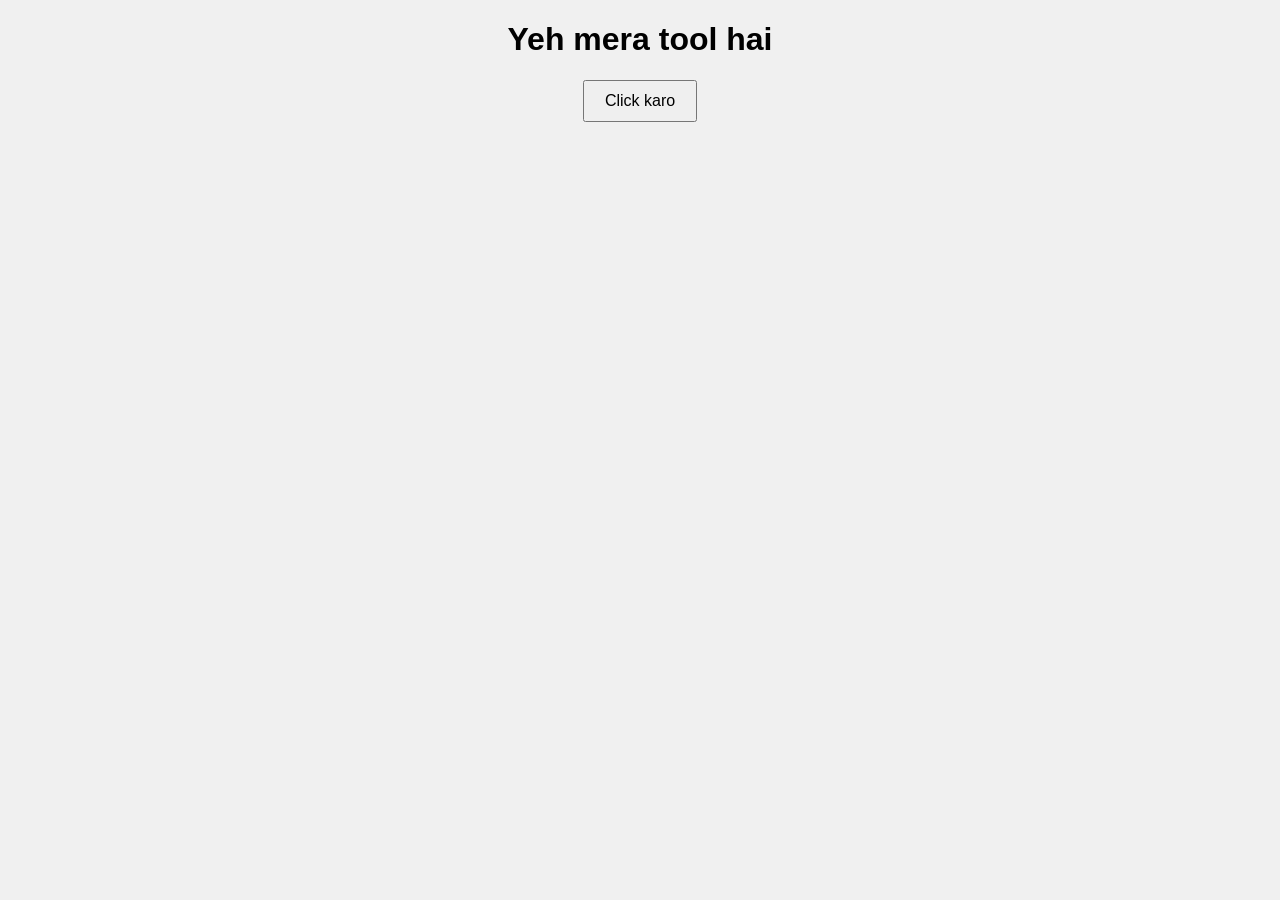
<file: jpeg to png/index.html>
<!DOCTYPE html>
<html>
<head>
  <title>Mera Tool</title>
  <link rel="stylesheet" href="style.css">
</head>
<body>
  <h1>Yeh mera tool hai</h1>
  <button onclick="myFunction()">Click karo</button>

  <script src="script.js"></script>
</body>
</html>
</file>
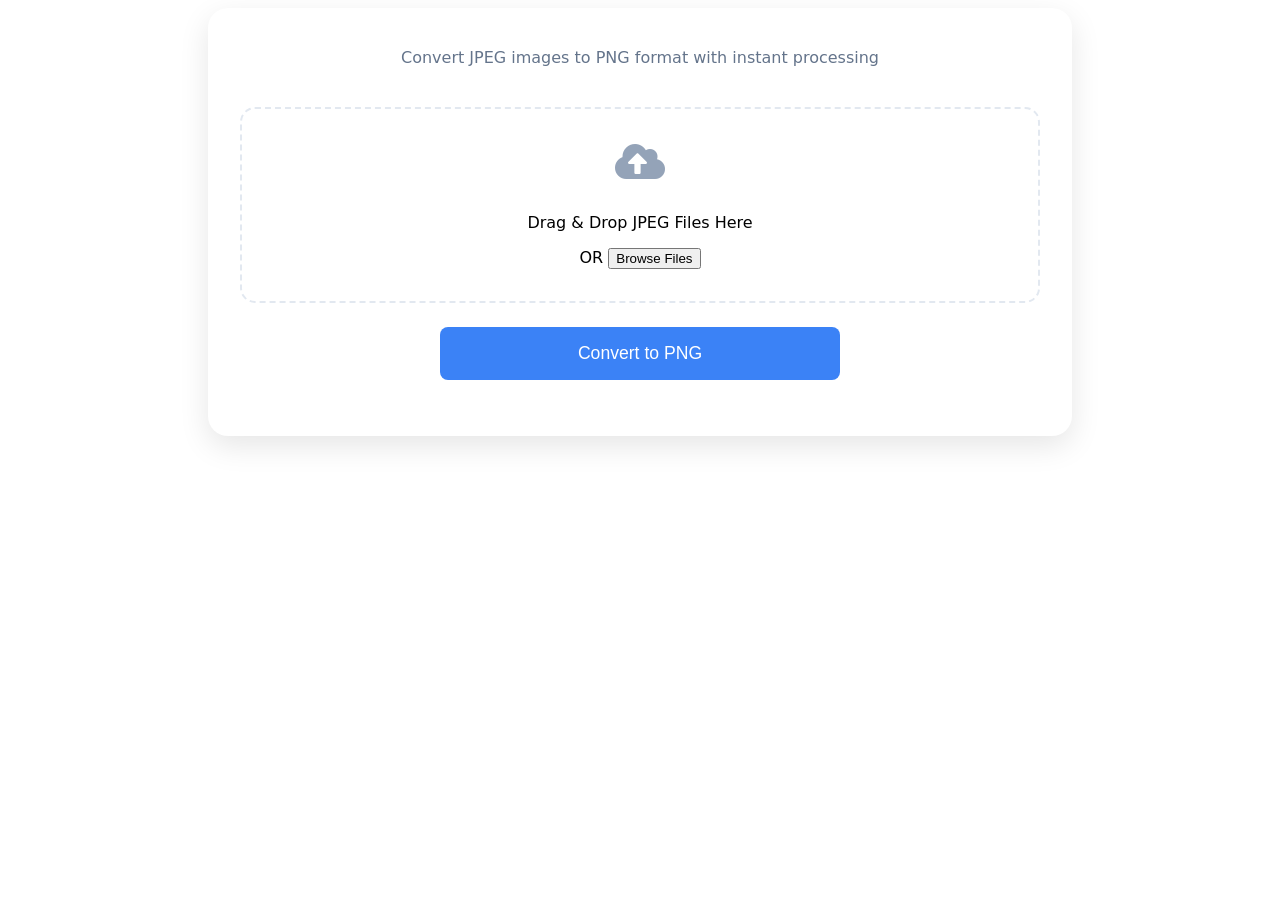
<file: jpeg-to-png/index.html>
<!DOCTYPE html>
<html>
<head>
    <style>
        .converter-container {
            max-width: 800px;
            margin: 0 auto;
            padding: 2rem;
            background: #ffffff;
            border-radius: 20px;
            box-shadow: 0 10px 30px rgba(0,0,0,0.1);
            font-family: 'Inter', system-ui, -apple-system, sans-serif;
        }

        .converter-header {
            text-align: center;
            margin-bottom: 2.5rem;
        }

        .subtitle {
            text-align: center;
            font-size: 1rem;
            color: #64748b;
            margin-top: 0.5rem;
        }

        .drop-zone {
            border: 2px dashed #e2e8f0;
            border-radius: 15px;
            padding: 2rem;
            text-align: center;
            transition: all 0.3s cubic-bezier(0.4, 0, 0.2, 1);
            position: relative;
            overflow: hidden;
        }

        .drop-zone.active {
            border-color: #3b82f6;
            background-color: #f8fafc;
        }

        .drop-content {
            transition: opacity 0.3s ease;
        }

        .drop-zone.active .drop-content {
            opacity: 0.4;
        }

        .image-preview {
            position: absolute;
            top: 50%;
            left: 50%;
            transform: translate(-50%, -50%);
            max-width: 90%;
            max-height: 200px;
            display: none;
        }

        .image-preview img {
            max-height: 180px;
            border-radius: 8px;
            box-shadow: 0 4px 6px -1px rgba(0, 0, 0, 0.1);
        }

        .fa-cloud-upload-alt {
            font-size: 2.5rem;
            color: #94a3b8;
            margin-bottom: 1rem;
        }

        .process-indicator {
            margin: 1.5rem 0;
            display: none;
        }

        .progress-bar {
            height: 12px;
            background: #e2e8f0;
            border-radius: 6px;
            overflow: hidden;
            width: 100%;
            max-width: 400px;
            margin: 0 auto;
        }

        .progress-fill {
            height: 100%;
            background: #3b82f6;
            width: 0;
            transition: width 0.3s ease;
        }

        .progress-text {
            display: block;
            text-align: center;
            color: #64748b;
            margin-top: 0.5rem;
            font-size: 0.9rem;
        }

        .button-container {
            width: 100%;
            margin: 1.5rem 0;
            text-align: center;
        }

        .convert-btn {
            width: 100%;
            max-width: 400px;
            margin: 0 auto;
            display: block;
            padding: 1rem;
            font-size: 1.1rem;
            background: #3b82f6;
            color: white;
            border: none;
            border-radius: 8px;
            cursor: pointer;
            transition: background 0.3s ease;
        }

        .convert-btn:hover {
            background: #2563eb;
        }

        .result-section {
            margin-top: 1.5rem;
            display: none;
        }

        .download-area {
            width: 100%;
            text-align: center;
            padding: 1.5rem 0;
        }

        #Download-Button {
            width: 100%;
            max-width: 400px;
            margin: 0 auto;
            justify-content: center;
            display: inline-flex;
            align-items: center;
            gap: 0.5rem;
            padding: 0.8rem 1.5rem;
            background: #3b82f6;
            color: white;
            border-radius: 8px;
            text-decoration: none;
            transition: all 0.3s ease;
        }

        #Download-Button:hover {
            background: #2563eb;
            transform: translateY(-2px);
        }

        @media (max-width: 640px) {
            .converter-container {
                border-radius: 0;
                padding: 1.5rem;
            }
            
            .drop-zone {
                padding: 1.5rem;
            }
            
            #Download-Button {
                max-width: 100%;
            }
        }
    </style>
</head>
<body>
    <div class="converter-container">
        <div class="converter-header">
            <p class="subtitle">Convert JPEG images to PNG format with instant processing</p>
        </div>
        
        <div class="converter-body">
            <div class="drop-zone" id="dropZone">
                <div class="drop-content">
                    <i class="fas fa-cloud-upload-alt"></i>
                    <p>Drag & Drop JPEG Files Here</p>
                    <span class="or-text">OR</span>
                    <button class="browse-btn" onclick="document.getElementById('fileInput').click()">Browse Files</button>
                    <input type="file" id="fileInput" accept="image/jpeg" hidden>
                </div>
                <div class="image-preview" id="imagePreview"></div>
            </div>
            
            <div class="process-indicator" id="processIndicator">
                <div class="progress-bar">
                    <div class="progress-fill" id="progressFill"></div>
                </div>
                <span class="progress-text" id="progressText">0%</span>
            </div>
            
            <div class="button-container">
                <button class="convert-btn" id="convertBtn">Convert to PNG</button>
            </div>
            
            <div class="result-section" id="resultSection">
                <div class="download-area" id="downloadArea">
                    <!-- Added Download Button with ID here -->
                    <a id="Download-Button" class="download-link" style="display: none;">
                        <i class="fas fa-download"></i>
                        <span id="download-text">Download PNG</span>
                    </a>
                </div>
            </div>
        </div>
    </div>

    <script>
        const dropZone = document.getElementById('dropZone');
        const fileInput = document.getElementById('fileInput');
        const convertBtn = document.getElementById('convertBtn');
        const resultSection = document.getElementById('resultSection');
        const downloadArea = document.getElementById('downloadArea');
        const imagePreview = document.getElementById('imagePreview');
        const processIndicator = document.getElementById('processIndicator');
        const progressFill = document.getElementById('progressFill');
        const progressText = document.getElementById('progressText');
        let selectedFile = null;

        // Drag & drop handlers
        ['dragover', 'dragenter'].forEach(event => {
            dropZone.addEventListener(event, (e) => {
                e.preventDefault();
                dropZone.classList.add('active');
            });
        });

        ['dragleave', 'dragend', 'drop'].forEach(event => {
            dropZone.addEventListener(event, (e) => {
                e.preventDefault();
                dropZone.classList.remove('active');
            });
        });

        dropZone.addEventListener('drop', (e) => {
            e.preventDefault();
            const file = e.dataTransfer.files[0];
            handleFile(file);
        });

        fileInput.addEventListener('change', (e) => {
            handleFile(e.target.files[0]);
        });

        function handleFile(file) {
            if (file && file.type === 'image/jpeg') {
                selectedFile = file;
                showImagePreview(file);
                convertBtn.style.display = 'block';
            } else {
                alert('Please select a valid JPEG file');
            }
        }

        function showImagePreview(file) {
            const reader = new FileReader();
            reader.onload = (e) => {
                imagePreview.innerHTML = `<img src="${e.target.result}" alt="Preview">`;
                imagePreview.style.display = 'block';
            };
            reader.readAsDataURL(file);
        }

        function simulateProgress() {
            let progress = 0;
            processIndicator.style.display = 'block';
            
            const interval = setInterval(() => {
                progress += 2;
                progressFill.style.width = `${progress}%`;
                progressText.textContent = `${progress}%`;
                
                if (progress >= 100) {
                    clearInterval(interval);
                    processIndicator.style.display = 'none';
                    startConversion();
                }
            }, 50);
        }

        function startConversion() {
            const reader = new FileReader();
            reader.onload = (e) => {
                const img = new Image();
                img.onload = () => {
                    const canvas = document.createElement('canvas');
                    canvas.width = img.width;
                    canvas.height = img.height;
                    const ctx = canvas.getContext('2d');
                    ctx.drawImage(img, 0, 0);
                    
                    canvas.toBlob((blob) => {
                        const url = URL.createObjectURL(blob);
                        const fileName = selectedFile.name.replace(/\.jpe?g$/, '.png');
                        const fileSize = Math.round(blob.size/1024);
                        
                        // Update the existing download button instead of creating new one
                        const downloadBtn = document.getElementById('Download-Button');
                        downloadBtn.href = url;
                        downloadBtn.download = fileName;
                        document.getElementById('download-text').textContent = `Download PNG (${fileSize}KB)`;
                        downloadBtn.style.display = 'inline-flex';
                        resultSection.style.display = 'block';
                    }, 'image/png');
                };
                img.src = e.target.result;
            };
            reader.readAsDataURL(selectedFile);
        }

        convertBtn.addEventListener('click', () => {
            if (!selectedFile) return;
            convertBtn.style.display = 'none';
            simulateProgress();
        });

        // Load Font Awesome
        const fa = document.createElement('link');
        fa.rel = 'stylesheet';
        fa.href = 'https://cdnjs.cloudflare.com/ajax/libs/font-awesome/5.15.4/css/all.min.css';
        document.head.appendChild(fa);
    </script>
</body>
</html>
</file>
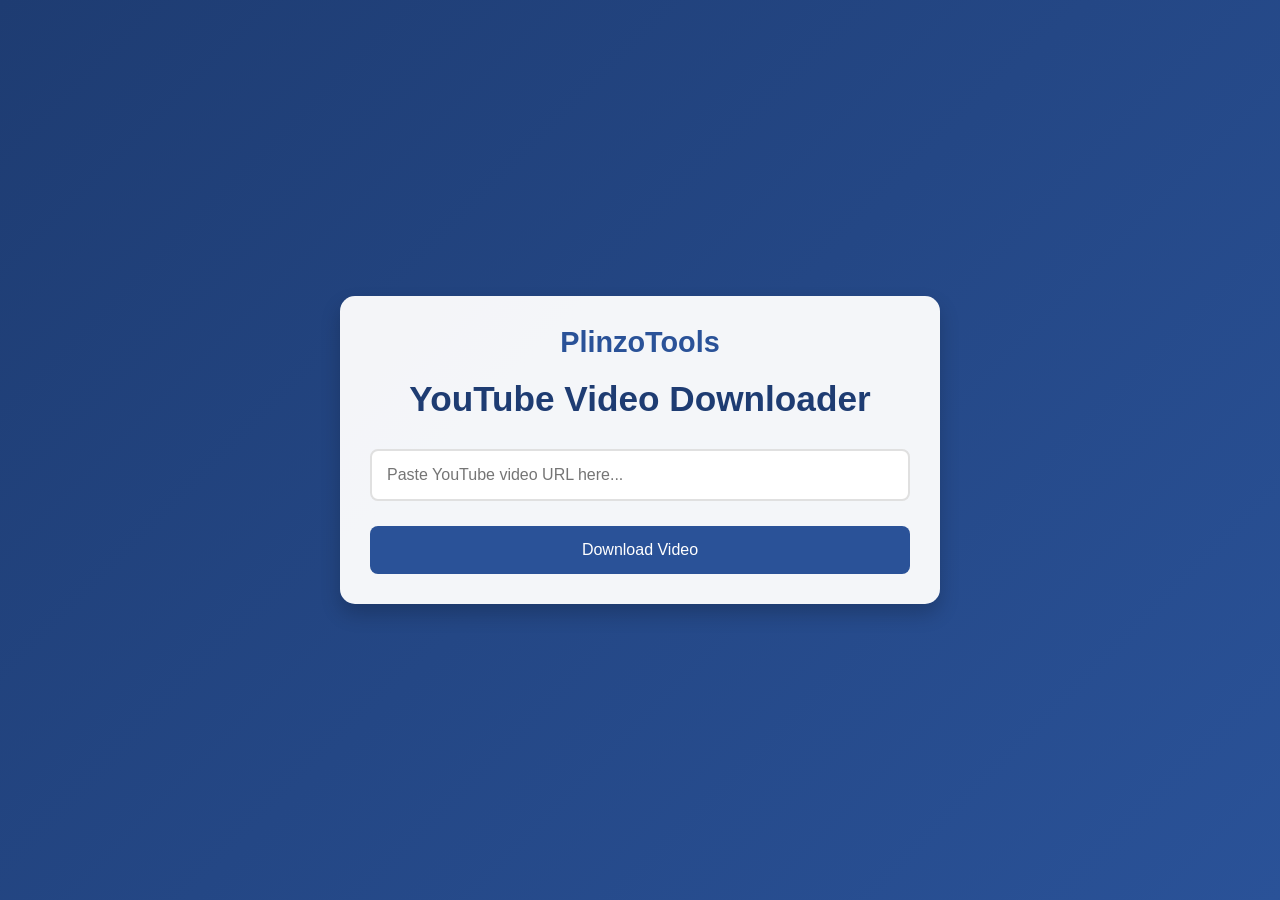
<file: Youtube Video Downloader/index.html>
<!DOCTYPE html>
<html lang="en">
<head>
    <meta charset="UTF-8">
    <meta name="viewport" content="width=device-width, initial-scale=1.0">
    <title>PlinzoTools - YouTube Video Downloader</title>
    <style>
        * {
            margin: 0;
            padding: 0;
            box-sizing: border-box;
            font-family: 'Segoe UI', Tahoma, Geneva, Verdana, sans-serif;
        }

        body {
            background: linear-gradient(135deg, #1e3c72, #2a5298);
            min-height: 100vh;
            display: flex;
            justify-content: center;
            align-items: center;
            padding: 20px;
        }

        .container {
            background: rgba(255, 255, 255, 0.95);
            padding: 30px;
            border-radius: 15px;
            box-shadow: 0 10px 20px rgba(0, 0, 0, 0.2);
            width: 100%;
            max-width: 600px;
        }

        h1 {
            color: #1e3c72;
            text-align: center;
            margin-bottom: 30px;
            font-size: 2.2em;
        }

        .logo {
            text-align: center;
            margin-bottom: 20px;
        }

        .logo span {
            color: #2a5298;
            font-size: 1.8em;
            font-weight: bold;
        }

        .input-group {
            margin-bottom: 25px;
        }

        input[type="url"] {
            width: 100%;
            padding: 15px;
            border: 2px solid #e0e0e0;
            border-radius: 8px;
            font-size: 16px;
            transition: all 0.3s ease;
        }

        input[type="url"]:focus {
            border-color: #2a5298;
            outline: none;
            box-shadow: 0 0 5px rgba(42, 82, 152, 0.3);
        }

        button {
            width: 100%;
            padding: 15px;
            background: #2a5298;
            color: white;
            border: none;
            border-radius: 8px;
            font-size: 16px;
            cursor: pointer;
            transition: all 0.3s ease;
        }

        button:hover {
            background: #1e3c72;
            transform: translateY(-2px);
        }

        button:disabled {
            background: #ccc;
            cursor: not-allowed;
        }

        .result {
            margin-top: 20px;
            padding: 20px;
            border-radius: 8px;
            background: #f5f5f5;
            display: none;
        }

        .result.show {
            display: block;
        }

        .download-options {
            display: grid;
            gap: 10px;
            margin-top: 15px;
        }

        .download-btn {
            background: #4CAF50;
            color: white;
            padding: 10px;
            border-radius: 5px;
            text-align: center;
            text-decoration: none;
            transition: all 0.3s ease;
        }

        .download-btn:hover {
            background: #45a049;
        }

        .error {
            color: #ff3333;
            text-align: center;
            margin-top: 10px;
            display: none;
        }

        @media (max-width: 480px) {
            .container {
                padding: 20px;
            }

            h1 {
                font-size: 1.8em;
            }
        }
    </style>
</head>
<body>
    <div class="container">
        <div class="logo">
            <span>PlinzoTools</span>
        </div>
        <h1>YouTube Video Downloader</h1>
        <div class="input-group">
            <input type="url" id="videoUrl" placeholder="Paste YouTube video URL here..." />
        </div>
        <button id="downloadBtn" onclick="processVideo()">Download Video</button>
        <div class="error" id="errorMsg"></div>
        <div class="result" id="result">
            <h3>Available Downloads:</h3>
            <div class="download-options" id="downloadOptions"></div>
        </div>
    </div>

    <script>
        const videoInput = document.getElementById('videoUrl');
        const downloadBtn = document.getElementById('downloadBtn');
        const result = document.getElementById('result');
        const downloadOptions = document.getElementById('downloadOptions');
        const errorMsg = document.getElementById('errorMsg');

        function showError(message) {
            errorMsg.textContent = message;
            errorMsg.style.display = 'block';
            setTimeout(() => {
                errorMsg.style.display = 'none';
            }, 3000);
        }

        function validateYouTubeUrl(url) {
            const youtubeRegex = /^(https?:\/\/)?(www\.)?(youtube\.com|youtu\.be)\/.+/;
            return youtubeRegex.test(url);
        }

        function processVideo() {
            const url = videoInput.value.trim();
            
            if (!url) {
                showError('Please enter a YouTube video URL');
                return;
            }

            if (!validateYouTubeUrl(url)) {
                showError('Please enter a valid YouTube URL');
                return;
            }

            downloadBtn.disabled = true;
            downloadBtn.textContent = 'Processing...';

            // Simulate API call (replace this with actual API integration)
            setTimeout(() => {
                // This is where you would normally make an API call to your backend
                // For demonstration, we'll show dummy download options
                result.classList.add('show');
                downloadOptions.innerHTML = `
                    <a href="#" class="download-btn" data-quality="720p">Download 720p MP4</a>
                    <a href="#" class="download-btn" data-quality="1080p">Download 1080p MP4</a>
                    <a href="#" class="download-btn" data-quality="audio">Download MP3 Audio</a>
                `;

                downloadBtn.disabled = false;
                downloadBtn.textContent = 'Download Video';
            }, 1500);
        }

        videoInput.addEventListener('input', () => {
            result.classList.remove('show');
        });

        // Prevent form submission on Enter key
        videoInput.addEventListener('keypress', (e) => {
            if (e.key === 'Enter') {
                e.preventDefault();
                processVideo();
            }
        });
    </script>
</body>
</html>
</file>
<file: jpeg to png/style.css>
body {
  font-family: Arial, sans-serif;
  text-align: center;
  background-color: #f0f0f0;
}

button {
  padding: 10px 20px;
  font-size: 16px;
}
</file>
